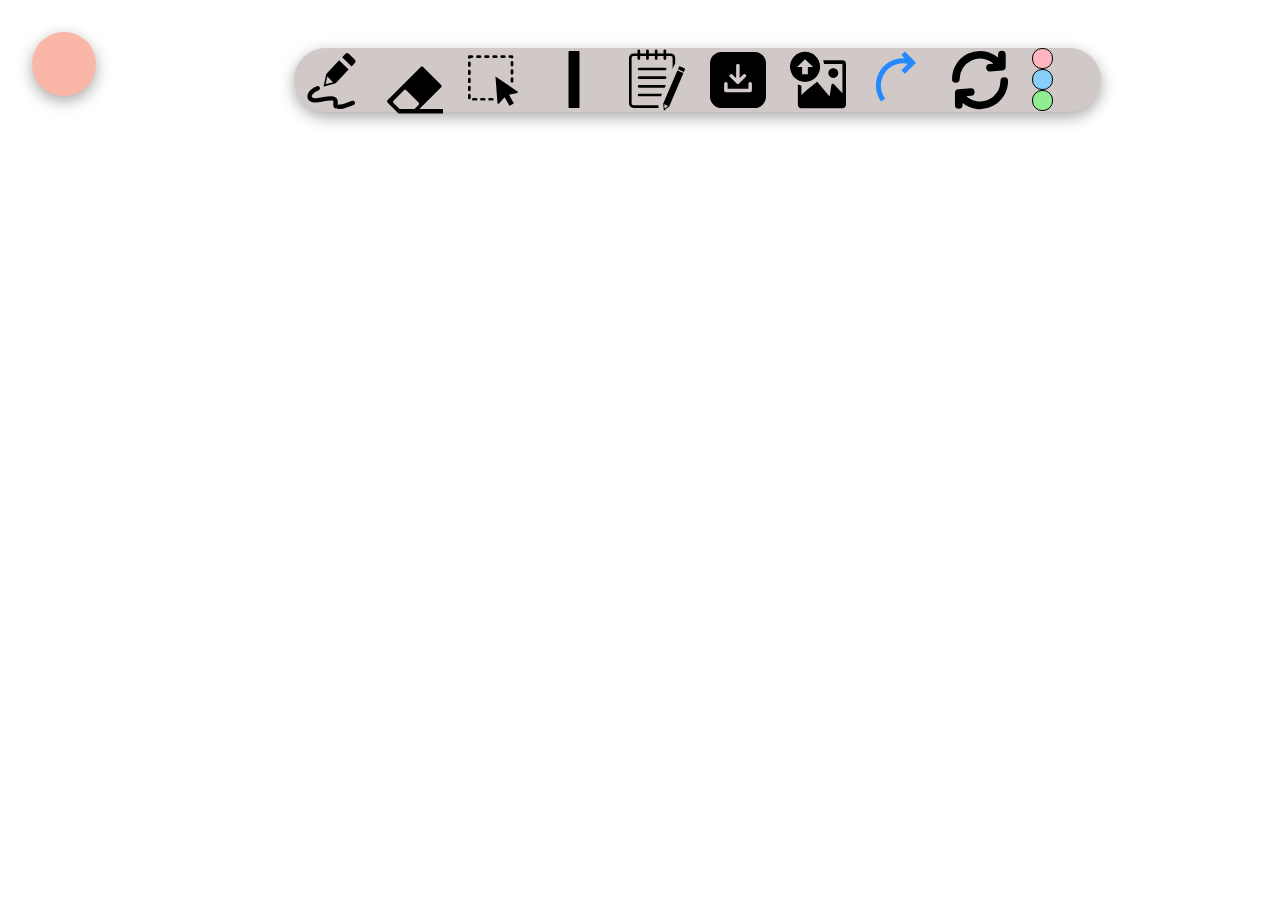
<file: index.html>
<!DOCTYPE html>
<html lang="en">

<head>
    <meta charset="UTF-8">
    <meta http-equiv="X-UA-Compatible" content="IE=edge">
    <meta name="viewport" content="width=device-width, initial-scale=1.0">
    <link rel="stylesheet" href="style.css">
    <link rel="stylesheet" href="https://cdnjs.cloudflare.com/ajax/libs/font-awesome/6.0.0-beta3/css/all.min.css"
        integrity="sha512-Fo3rlrZj/k7ujTnHg4CGR2D7kSs0v4LLanw2qksYuRlEzO+tcaEPQogQ0KaoGN26/zrn20ImR1DfuLWnOo7aBA=="
        crossorigin="anonymous" referrerpolicy="no-referrer" />
    <title>OpenBoard_Clone</title>
</head>

<body>
    <div class="options-cont">
        <i class="fas fa-bars"></i>
    </div>
    <div class="tools-cont scale-tools">
        <div class="tool" id="pencil">
            <img src="Icons/illustration.svg" alt="">
            <div class="size-box pencil-width">
                <div class="size1 size"></div>
                <div class="size2 size"></div>
                <div class="size3 size"></div>
                <div class="size4 size"></div>
            </div>

        </div>
        <div class="tool" id="eraser">
            <img src="Icons/eraser.svg" alt="">
            <div class="size-box eraser-width">
                <div class="size1 size"></div>
                <div class="size2 size"></div>
                <div class="size3 size"></div>
                <div class="size4 size"></div>
               
            </div>

        </div>
        <div class="tool" id="rect">
            <img src="Icons/select-area.svg" alt="">
            <div class="size-box rect-width">
                <div class="size1 size"></div>
                <div class="size2 size"></div>
                <div class="size3 size"></div>
                <div class="size4 size"></div>
               
            </div>

        </div>
        <div class="tool" id="line" >
            <img  src="Icons/vertical-line.svg" alt="">
            <div class="size-box line-width">
                <div class="size1 size"></div>
                <div class="size2 size"></div>
                <div class="size3 size"></div>
                <div class="size4 size"></div>
               
            </div>

        </div>
        <div class="tool" id="notebook">
            <img src="Icons/notebook-pen.svg" alt="">
            

        </div>
        <div class="tool" id="download">
            <img src="Icons/download-file-square.svg" alt="">

        </div>
        <div class="tool" id="upload">

            <img src="Icons/upload-image.svg" alt="">
        </div>
        <div class="tool" id="redo">
            <img src="Icons/Redo.svg" alt="">

        </div>
        <div class="tool" id="refresh">
            <img src="Icons/refresh.svg" alt="">
        </div>
        <div class="color-cont">
            <div class="color red"></div>
            <div class="color blue"></div>
            <div class="color green"></div>
        </div>
    </div>

    <!-- Creating Sticky note through jS -->
    <!-- <div class="sticky-cont">
        <div class="header-cont">
            <div class="minimize"></div>
            <div class="remove"></div>
        </div>
        <div class="note-cont">
            <textarea></textarea>
        </div>
    </div> -->
    <canvas></canvas>
    <script src="tool.js"></script>
    <script src="canvas.js"></script>
    <script src="rectLine.js"></script>
    <script src="color.js"></script>
</body>

</html>
</file>
<file: style.css>
*{
    box-sizing: border-box;
}
body{
    margin: 0;
    padding: 0;
}

.options-cont{
    height: 4rem;
    width:  5vw;
    background-color: #fab7a8;
    position: absolute;
    top: 2rem;
    font-size: 3rem;
    left: 2rem;
    display: flex;
    justify-content: center;
    align-items: center;
    border-radius: 50px;
    /* box-shadow: rgba(19, 75, 44, 0.17) 0px -23px 25px 0px inset, rgba(14, 14, 46, 0.15) 0px -36px 30px 0px inset, rgba(0, 0, 0, 0.1) 0px -79px 40px 0px inset, rgba(0, 0, 0, 0.06) 0px 2px 1px, rgba(0, 0, 0, 0.09) 0px 4px 2px, rgba(0, 0, 0, 0.09) 0px 8px 4px, rgba(0, 0, 0, 0.09) 0px 16px 8px, rgba(0, 0, 0, 0.09) 0px 32px 16px; */
    box-shadow: rgba(0, 0, 0, 0.35) 0px 5px 15px;
}

/* Tool option */
.size-box{
    display: flex;
    width: 100px;
    height: 30px;
    border: 1px solid black;
    display: flex;
    align-items: center;
    justify-content: space-evenly;
    display: none;
}

.size{
    background-color: blue;
    border-radius: 50%;
}
.size1{
    height: 10px;
    width: 10px;
    /* margin-bottom: 1px; */
    /* margin-left: 4.5px; */
}
.size2{
    height: 13px;
    width: 13px;
    /* margin-left: 4px; */
    /* margin-bottom: 1px; */
}
.size3{
    height: 18px;
    width: 18px;
    /* margin-left: 2px; */
    /* margin-bottom: 1px; */
}
.size4{
    height: 22px;
    width: 22px;
    /* margin-left: 1px; */
}

.tools-cont{
    display: flex;
    height: 4rem;
    width: 63vw;
    background-color: #d1c9c8;
    justify-content: space-around;
    position: absolute;
    top: 3rem;
    left: 23vw;
    box-shadow: rgba(0, 0, 0, 0.35) 0px 5px 15px;
    border-radius: 50px;
    /* border: 1px solid; */
}

/* Animation menu */
.scale-tools{
    animation-name: scale-tools;
    animation-duration: 1s;
}

@keyframes scale-tools {
    0%{
        transform: scale(0.1);
    }
    100%{
        transform: scale(1);
    }
}
.tools-cont > *{
    display: block;
    width: 3.5rem;
}

.color{
    height: 21px;
    width: 21px;
    border-radius: 10px;
    border: 1px solid ;
    justify-content: space-evenly;
    align-items: center;
}
.red{
    background-color: lightpink;
}
.blue{
    background-color: lightskyblue;
}
.green{
    background-color: lightgreen;
}

div#eraser > img{
    margin-top: 10px;
}
div#pencil >img{
    height: 56px;
    width: 49.5px;
    margin-top: 5px;
}
div#line > img{
    margin-top: 3px;
    height: 57px;
    width: 50px;
    
}
div#rect> img{
    margin-top: 4px;
    height: 57px;
    width: 50px;
    
}
div#redo > img{
    height: 57px;
    width: 50px;
}

.sticky-cont{
    height: 15rem;
    width: 15rem;
    /* background-color: lightblue; */
    position: absolute;
    top:15rem;
    left: 10rem;
}
.header-cont{
    height: 2rem;
    /* background-color: rgb(84, 194, 170); */
    display: flex;
    justify-content: flex-end;
    align-items: center;
    background-color: #d1c9c8;

}
.header-cont > *{
    height: 1.3rem;
    width: 1.3rem;
    margin-right: 0.5rem;
    border-radius: 20px;
}
.minimize{
    background-color: #44bd32;
}
.remove{
    background-color: #EA2027;
}
.note-cont{
    height: calc(100% - 2rem);
    /* background-color: rgb(196, 95, 115); */
    box-shadow: rgba(0, 0, 0, 0.35) 0px 5px 15px;
}
textarea{
    height: 100%;
    width: 100%;
    outline: none;
    border: none;
    resize: none;
}
img{
    height: 100%;
    width: 100%;
}
</file>
